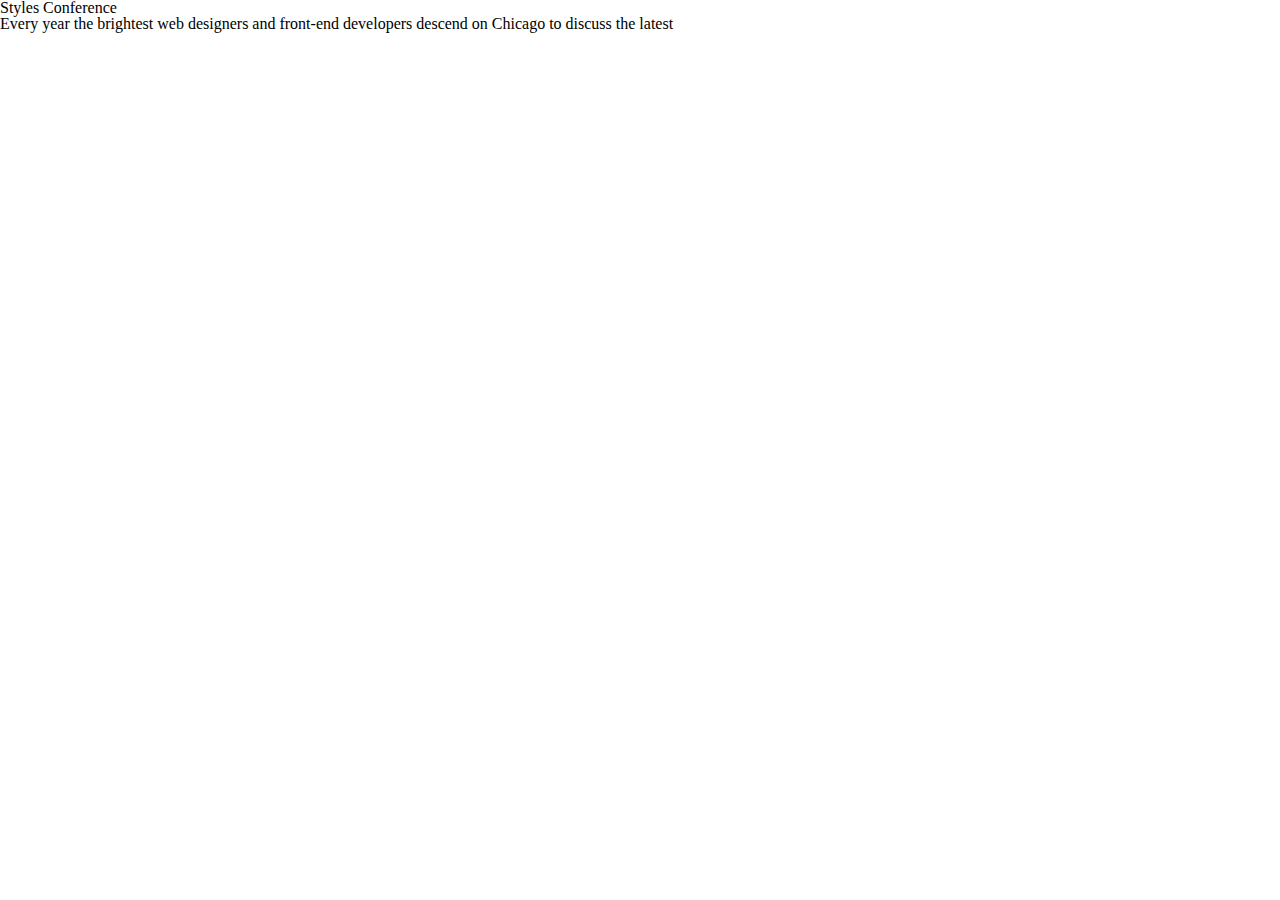
<file: styles- conference/index.html>
<!DOCTYPE html>
<html lang="en">
    <head>
        <meta charset="utf-8">
        <link rel="stylesheet" href="Assets\Stylesheets\main.css">
        <title>Styles Conference</title>
    </head>
    <body>
        <h1>Styles Conference</h1>
        <p>Every year the brightest web designers and front-end developers descend on Chicago to discuss the latest </p>
    </body>
</html>
</file>
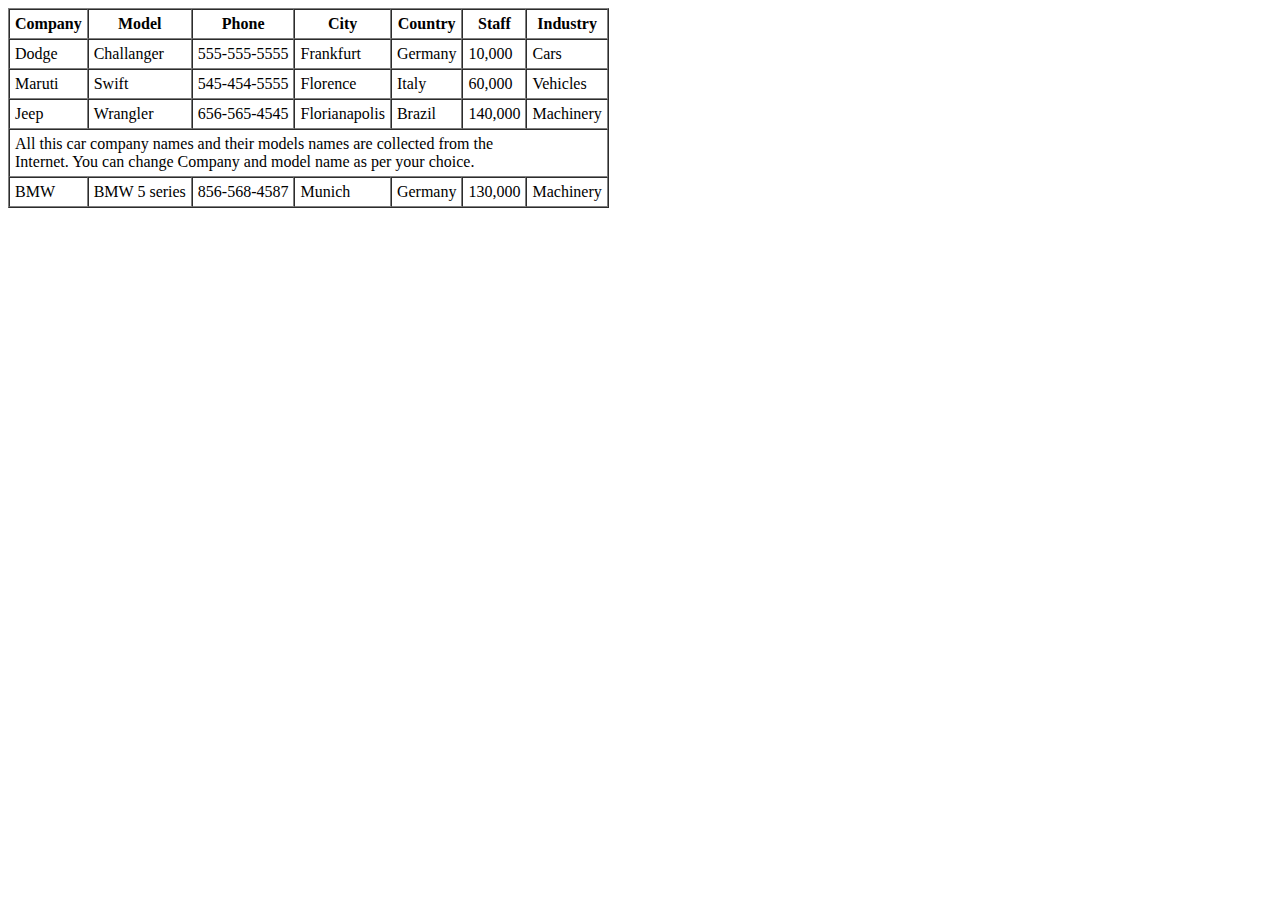
<file: Table-tag/index.html>
<!DOCTYPE html>
<html lang="en">
<head>
    <meta charset="UTF-8">
    <meta http-equiv="X-UA-Compatible" content="IE=edge">
    <meta name="viewport" content="width=
    , initial-scale=1.0">
    <title>Document</title>
</head>
<body>
    <table cellspacing="0" cellpadding="5" border="1" width="auto" height="auto">
  <tr>
    <th>Company</th>
    <th>Model</th>
    <th>Phone</th>
    <th>City</th>
    <th>Country</th>
    <th>Staff</th>
    <th>Industry</th>
  </tr>
  <tr>
    <td>Dodge</td>
    <td>Challanger</td>
    <td>555-555-5555</td>
    <td>Frankfurt</td>
    <td>Germany</td>
    <td>10,000</td>
    <td>Cars</td>
  </tr>
  <tr>
    <td>Maruti</td>
    <td>Swift</td>
    <td>545-454-5555</td>
    <td>Florence</td>
    <td>Italy</td>
    <td>60,000</td>
    <td>Vehicles</td>
  </tr>
  <tr>  
    <td>Jeep</td>
    <td>Wrangler</td>
    <td>656-565-4545</td>
    <td>Florianapolis</td>
    <td>Brazil</td>
    <td>140,000</td>
    <td>Machinery</td>
  </tr>
    <tr>  
    <td colspan="7"> All this car company names and their models names are collected from the <br>
        Internet. You can change Company and model name as per your choice. </td>
  </tr>
  <tr>  
    <td>BMW</td>
    <td>BMW 5 series</td>
    <td>856-568-4587</td>
    <td>Munich</td>
    <td>Germany</td>
    <td>130,000</td>
    <td>Machinery</td>
  </tr>
</table>

</body>
</html>
</file>
